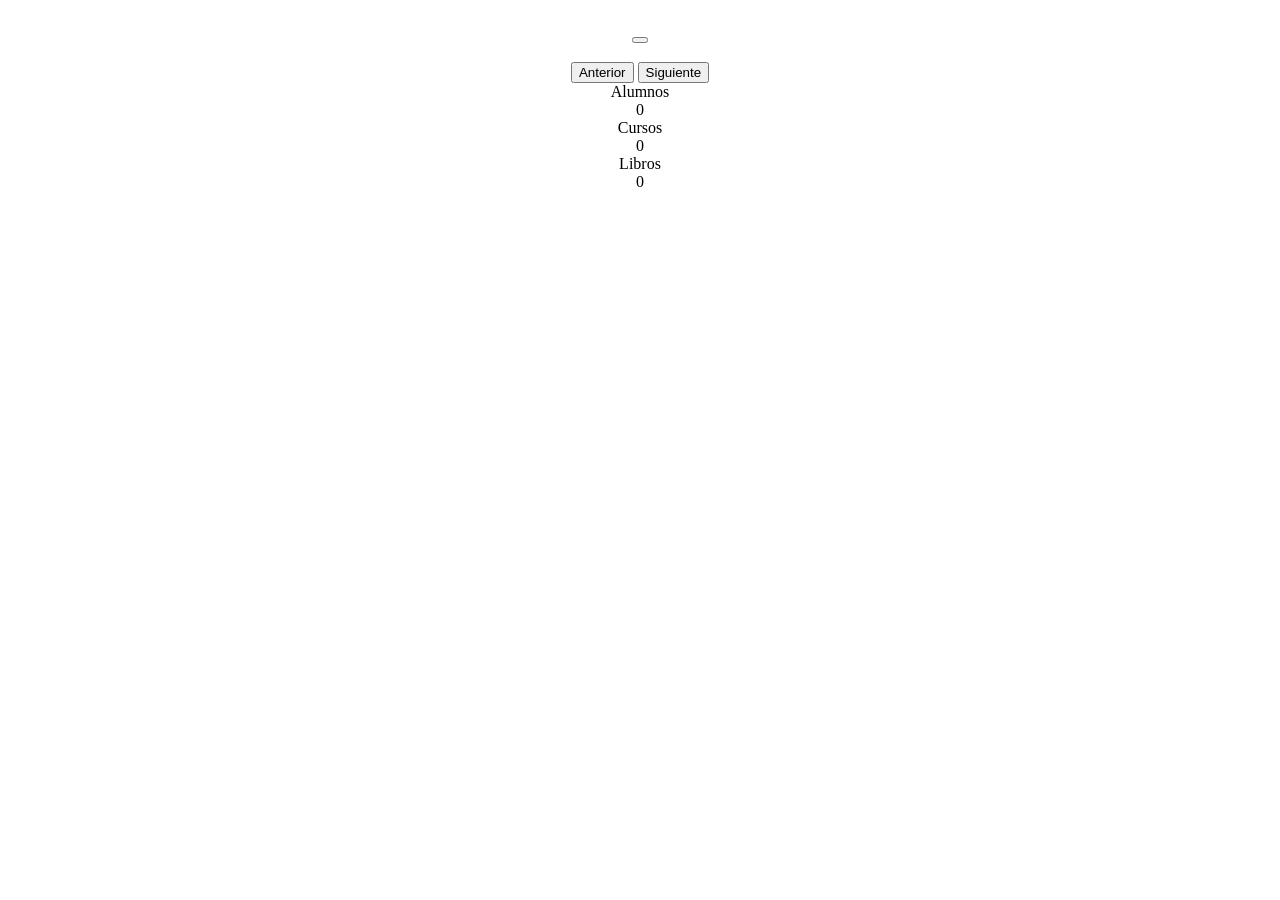
<file: src/main/resources/templates/index.html>
<!DOCTYPE html>
<html lang="es" xmlns:th="http://www.thymeleaf.org"
      th:replace="~{fragments/layout :: layout(~{::title}, ~{::main-content})}">
<head>
    <title>Inicio — Xarxallibres</title>
</head>
<body>
<th:block th:fragment="main-content">
    <!-- Aquí va el contenido específico del Panel de Inicio  -->
    <br>
    <div class="container-fluid h-custom">
      <div class="row d-flex justify-content-center">
        <!-- Lado Izquierdo -->
<div style="text-align: center;" class="col-md-5 col-lg-5 col-xl-5">
    <!-- Carrusel de portadas de libros -->
    <div id="carouselLibros" class="carousel slide" data-bs-ride="carousel">
        <!-- Indicadores -->
        <div class="carousel-indicators">
            <button type="button"
                    th:each="libro, iterStat : ${libros}"
                    data-bs-target="#carouselLibros"
                    th:data-bs-slide-to="${iterStat.index}"
                    th:classappend="${iterStat.first} ? 'active' : ''"
                    th:aria-current="${iterStat.first} ? 'true' : null"
                    th:aria-label="'Slide ' + ${iterStat.index + 1}">
            </button>
        </div>
        <!-- Imágenes (portadas desde static/img, nombre guardado en la entidad) -->
        <div class="carousel-inner">
            <div th:each="libro, iterStat : ${libros}"
                class="carousel-item"
                th:classappend="${iterStat.first} ? 'active' : ''">
                <img th:src="@{'/img/' + ${libro.imagen}}"
                    class="d-block mx-auto"
                    style="max-height: 500px; width: auto; max-width: 100%; object-fit: contain;"
                    th:alt="${libro.imagen}">
            </div>
        </div>
        <!-- Controles de navegación -->
        <button class="carousel-control-prev" type="button" data-bs-target="#carouselLibros" data-bs-slide="prev">
            <span class="carousel-control-prev-icon" aria-hidden="true"></span>
            <span class="visually-hidden">Anterior</span>
        </button>
        <button class="carousel-control-next" type="button" data-bs-target="#carouselLibros" data-bs-slide="next">
            <span class="carousel-control-next-icon" aria-hidden="true"></span>
            <span class="visually-hidden">Siguiente</span>
        </button>
    </div>
</div>
        <!-- Lado Derecho -->
        <div style="text-align: center; align-content: center;" class="col-md-7 col-lg-7 col-xl-7">
            <!-- Fila 1 -->
            <div class="row mb-3 justify-content-center">
                <div class="col-8">
                    <!-- Tu primera Card aquí -->
                    <a class="card xarxa-card text-decoration-none my-3" th:href="@{/alumnos}">
                        <div class="card-body d-flex align-items-center gap-3">
                            <!-- Lado Izquierdo -->
                            <div style="text-align: center;" class="col-md-2 col-lg-2 col-xl-2">
                                <i class="bi bi-mortarboard"></i>
                            </div>
                            <!-- Lado Central-->
                            <div style="text-align: center;" class="col-md-6 col-lg-6 col-xl-6">
                                <div class="xarxa-card-total">Alumnos</div>
                            </div>
                            <!-- Lado Derecho -->
                            <div style="text-align: center;" class="col-md-4 col-lg-4 col-xl-4">
                                <div class="xarxa-card-total" th:text="${totalAlumnos}">0</div>
                            </div>
                        </div>
                    </a>
                </div>
            </div>
            <!-- Fila 2 -->
            <div class="row mb-3 justify-content-center">
                <div class="col-8">
                    <!-- Tu segunda Card aquí -->
                    <a class="card xarxa-card text-decoration-none my-3" th:href="@{/cursos}">
                        <div class="card-body d-flex align-items-center gap-3">
                            <!-- Lado Izquierdo -->
                            <div style="text-align: center;" class="col-md-2 col-lg-2 col-xl-2">
                                <i class="bi bi-people"></i>
                            </div>
                            <!-- Lado Central-->
                            <div style="text-align: center;" class="col-md-6 col-lg-6 col-xl-6">
                                <div class="xarxa-card-total">Cursos</div>
                            </div>
                            <!-- Lado Derecho -->
                            <div style="text-align: center;" class="col-md-4 col-lg-4 col-xl-4">
                                <div class="xarxa-card-total" th:text="${totalCursos}">0</div>
                            </div>
                        </div>
                    </a>
                </div>
            </div>
            <!-- Fila 3 -->
            <div class="row justify-content-center">
                <div class="col-8">
                    <!-- Tu tercera Card aquí -->
                    <a class="card xarxa-card text-decoration-none my-3" th:href="@{/libros}">
                        <div class="card-body d-flex align-items-center gap-3">
                            <!-- Lado Izquierdo -->
                            <div style="text-align: center;" class="col-md-2 col-lg-2 col-xl-2">
                                <i class="bi bi-journals"></i>
                            </div>
                            <!-- Lado Central-->
                            <div style="text-align: center;" class="col-md-6 col-lg-6 col-xl-6">
                                <div class="xarxa-card-total">Libros</div>
                            </div>
                            <!-- Lado Derecho -->
                            <div style="text-align: center;" class="col-md-4 col-lg-4 col-xl-4">
                                <div class="xarxa-card-total" th:text="${totalLibros}">0</div>
                            </div>
                        </div>
                    </a>
                </div>
            </div>
        </div>
      </div>
    </div>
    <br>
</th:block>
</body>
</html>
</file>
